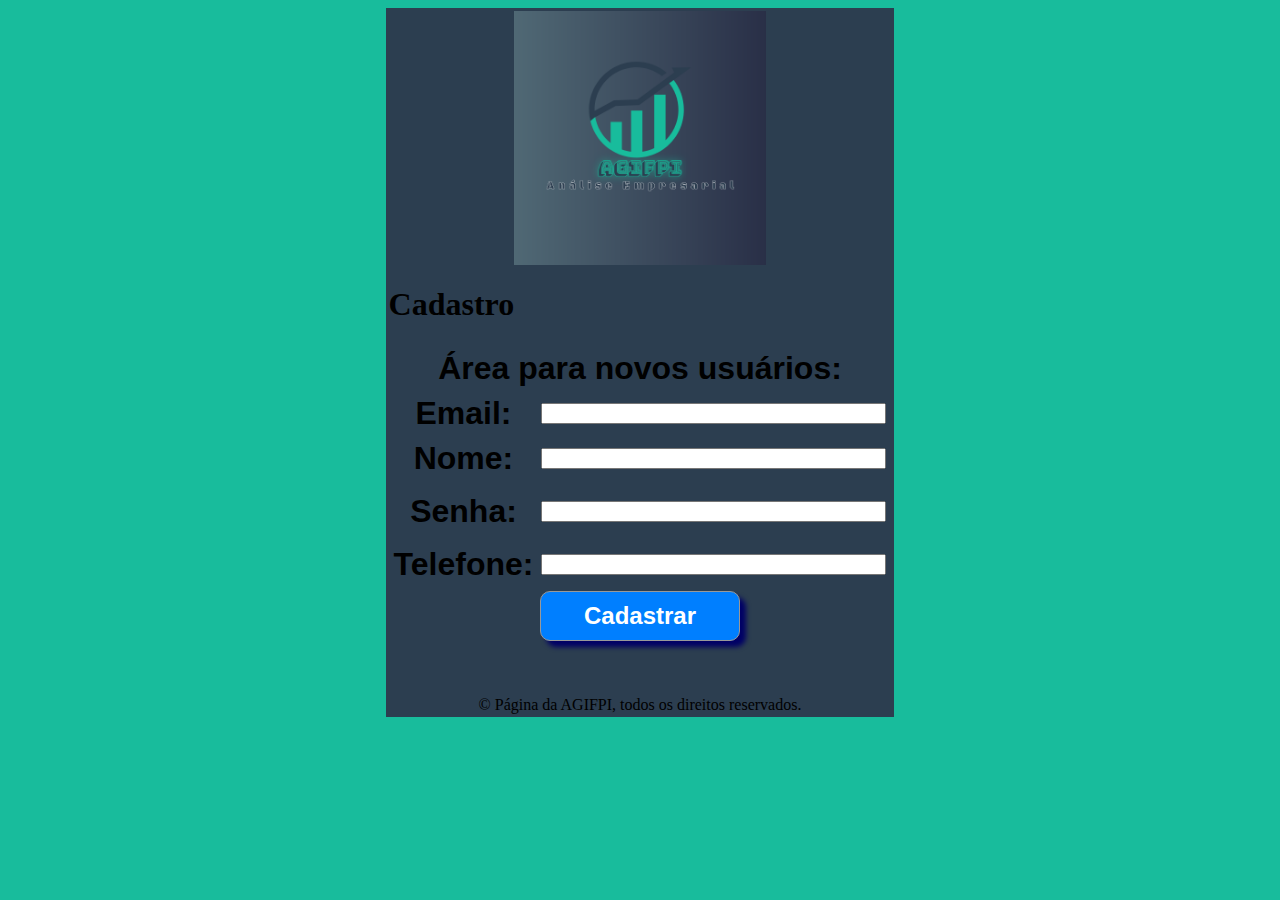
<file: cadastrar.html>
<html>
  <head>
     <title>Biografia-Leo Sousa </title>
     <link rel="icon" href="icon1.png">
     <meta charset="utf-8">
<link rel="stylesheet" href="entrar.css">


<script LANGUAGE=JavaScript>
<!-- Begin
function Login(){
var done=0;
var username=document.login.username.value;
username=username.toLowerCase();
var password=document.login.password.value;
password=password.toLowerCase();
if (username=="leomar" && password=="leomar123") {
window.location="gene.html"; done=1;
}                                                  
if (done==0) { alert("Dados incorretos, tente novamente"); }
}
//-->
</script>
  </head>
  

<center>
     <body BGCOLOR="#18bc9c" vlink="#0000ff">

	<table bgcolor="#2c3e50"><tr><td>
		<div><center><img src="logo1.png" height="254" width="252"></center></div>
<h1>Cadastro</h1>
<div>
<basefont SIZE=3> <form name=login> <div align=center><center> <table width=225 border=0 cellpadding=3><tr><td colspan=2> <div align=center> <center> <font face="Verdana, Arial, Helvetica, sans-serif" size=6><B>Área para novos usuários:</B></font> </center> </div></td></tr><tr align=center><td><font face="Verdana, Arial, Helvetica, sans-serif" size=6><B>Email:</B></font></td><td><font face="Verdana, Arial, Helvetica, sans-serif" size=2> <input type=text name=username size=40> </font></td></tr><tr align=center><td> <font face="Verdana, Arial, Helvetica, sans-serif" size=6><B>Nome:</B></font></td><td><font face="Verdana, Arial, Helvetica, sans-serif" size=2> <input type=text name=nome size=40>
<tr align=center><td colspan=2 align=center> 
</font></td></tr><tr align=center><td> <font face="Verdana, Arial, Helvetica, sans-serif" size=6><B>Senha:</B></font></td><td><font face="Verdana, Arial, Helvetica, sans-serif" size=2> <input type=password name=password size=40> </font></td></tr><tr align=center><td colspan=2 align=center> 
</font></td></tr><tr align=center><td> <font face="Verdana, Arial, Helvetica, sans-serif" size=6><B>Telefone:</B></font></td><td><font face="Verdana, Arial, Helvetica, sans-serif" size=2> <input type=text name=telefone size=40> </font></td></tr><tr align=center><td colspan=2 align=center> 

	<p><input style="width: 200px; padding: 10px; cursor: pointer; box-shadow: 6px 6px 5px; #999; -webkit-box-shadow: 6px 6px 5px #000066; -moz-box-shadow: 6px 6px 5px #999; font-weight: bold; background: #007FFF; color: #ffffff; border-radius: 10px; border: 1px solid #999; font-size: 150%;" type=button value=Cadastrar onclick="window.location.href='cadastrar.html'"></td></tr> </table> </center></div> </form></p></div>

<div align=center> </div>
<p align=center>&nbsp;</p>
     



</center>
<center><footer>&copy Página da AGIFPI, todos os direitos reservados.</footer></center>
</body>
</file>
<file: entrar.css>
@import url("//netdna.bootstrapcdn.com/font-awesome/4.0.3/css/font-awesome.css");
.login-block{
    background: #DE6262;  /* fallback for old browsers */
background: -webkit-linear-gradient(to bottom, #FFB88C, #DE6262);  /* Chrome 10-25, Safari 5.1-6 */
background: linear-gradient(to bottom, #FFFFFF, #FFFFFF); /* W3C, IE 10+/ Edge, Firefox 16+, Chrome 26+, Opera 12+, Safari 7+ */
float:left;
width:100%;
padding : 100px 0;
}
.banner-sec{background:url(https://i.ibb.co/bL56xpy/bethesda-naval-medical-center-80380-1920)  no-repeat left bottom; background-size:cover; min-height:500px; border-radius: 0 10px 10px 0; padding:0;}
.container{background:#E6E6E6; border-radius: 10px; box-shadow:15px 20px 0px rgba(0,0,0,0);}
.carousel-inner{border-radius:0 10px 10px 0;}
.carousel-caption{text-align:left; left:5%;}
.login-sec{padding: 50px 30px; position:relative;}
.login-sec .copy-text{position:absolute; width:80%; bottom:20px; font-size:13px; text-align:center;}
.login-sec .copy-text i{color:#FEB58A;}
.login-sec .copy-text a{color:#18bc9c;}
.login-sec h2{margin-bottom:30px; font-weight:800; font-size:30px; color: #18bc9c;}
.login-sec h2:after{content:" "; width:100px; height:5px; background:#18bc9c; display:block; margin-top:20px; border-radius:3px; margin-left:auto;margin-right:auto}
.btn-login{background: #18bc9c; color:#fff; font-weight:600;}
.banner-text{width:70%; position:absolute; bottom:40px; padding-left:20px;}
.banner-text h2{color:#fff; font-weight:600;}
.banner-text h2:after{content:" "; width:100px; height:5px; background:#FFF; display:block; margin-top:20px; border-radius:3px;}
.banner-text p{color:#fff;}

body{
	background-color="#2a3148"
}
</file>
